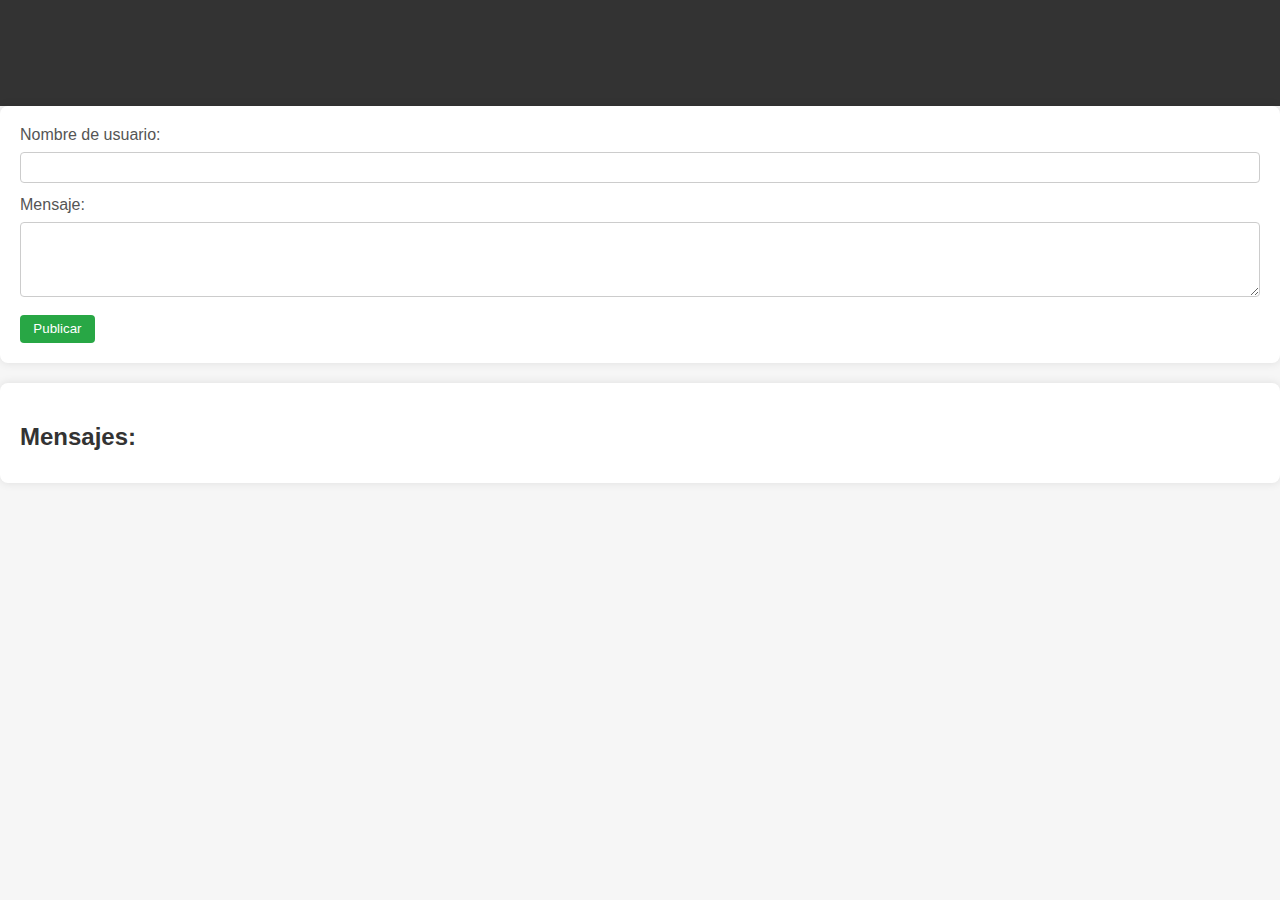
<file: index.html>
<!DOCTYPE html>
<html lang="es">
<head>
    <meta charset="UTF-8">
    <title>Foro de Animales</title>
    <link rel="stylesheet" href="styles.css"> 
</head>
<body>

<header>
    <h1>Foro de Animales</h1>
</header>

<form action="post_message.php" method="post">
    <label for="username">Nombre de usuario:</label>
    <input type="text" name="username" required>
    <br>
    <label for="message">Mensaje:</label>
    <textarea name="message" rows="4" required></textarea>
    <br>
    <input type="submit" value="Publicar">
</form>

<div class="message-container">
    <h2>Mensajes:</h2>
    <?php include('show_messages.php'); ?>
</div>

</body>
</html>
</file>
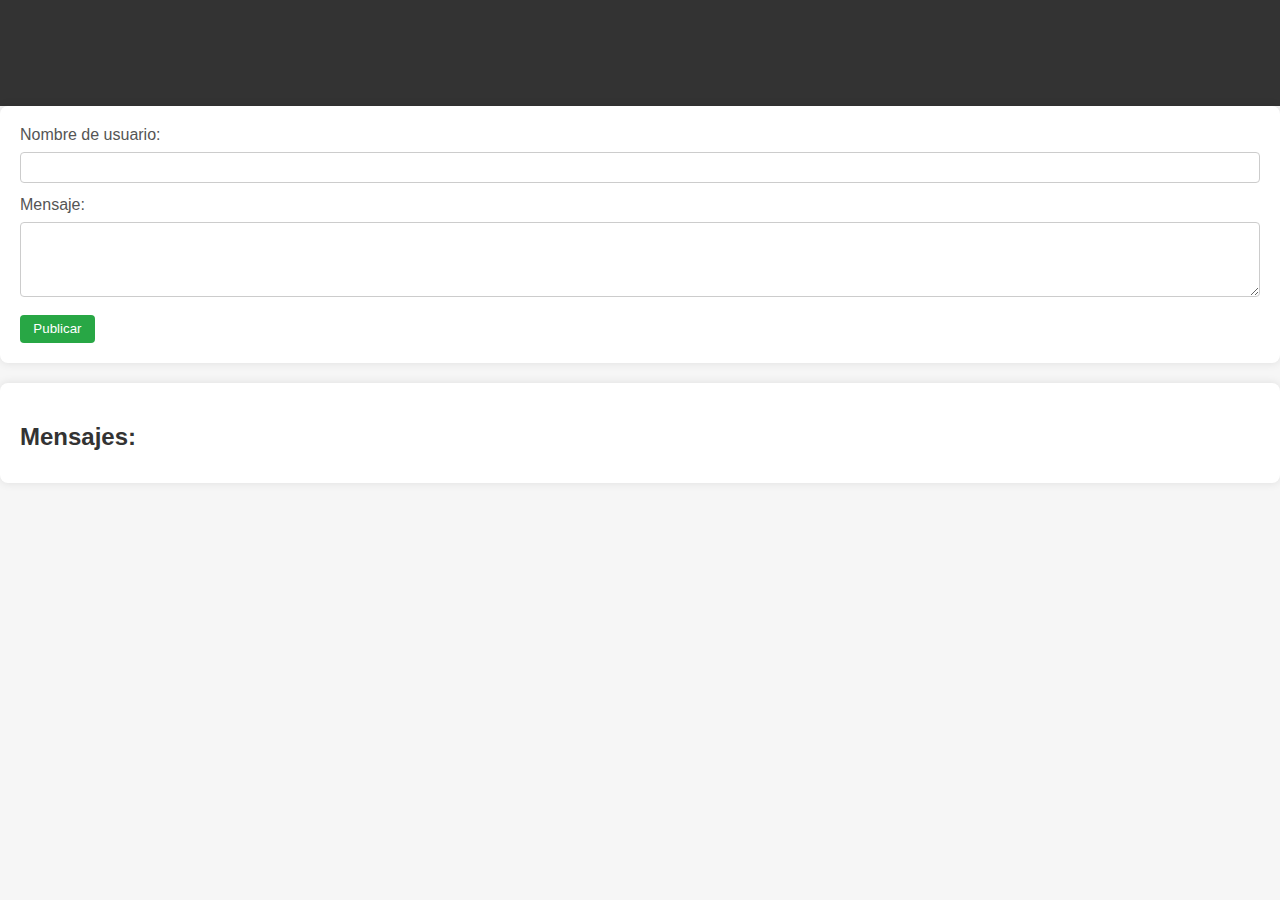
<file: www/index.html>
<!DOCTYPE html>
<html lang="es">
<head>
    <meta charset="UTF-8">
    <title>Foro de Animales</title>
    <link rel="stylesheet" href="styles.css"> <!-- Archivo de estilos externo -->
</head>
<body>

<header>
    <h1>Foro de Animales</h1>
</header>

<!-- Formulario para agregar mensajes -->
<form action="post_message.php" method="post">
    <label for="username">Nombre de usuario:</label>
    <input type="text" name="username" required>
    <br>
    <label for="message">Mensaje:</label>
    <textarea name="message" rows="4" required></textarea>
    <br>
    <input type="submit" value="Publicar">
</form>

<!-- Mostrar mensajes del foro -->
<div class="message-container">
    <h2>Mensajes:</h2>
    <?php include('show_messages.php'); ?>
</div>

</body>
</html>
</file>
<file: styles.css>
body {
    font-family: 'Arial', sans-serif;
    background-color: #f6f6f6;
    margin: 0;
    padding: 0;
}

header {
    background-color: #333;
    color: #fff;
    text-align: center;
    padding: 1em 0;
}

h1, h2 {
    margin-bottom: 0.5em;
    color: #333;
}

form {
    background-color: #fff;
    padding: 20px;
    border-radius: 8px;
    box-shadow: 0 0 10px rgba(0, 0, 0, 0.1);
    margin-bottom: 20px;
}

label {
    display: block;
    margin-bottom: 0.5em;
    color: #555;
}

input[type="text"],
textarea {
    width: 100%;
    padding: 0.5em;
    margin-bottom: 1em;
    border: 1px solid #ccc;
    border-radius: 4px;
    box-sizing: border-box;
}

input[type="submit"] {
    background-color: #28a745;
    color: #fff;
    padding: 0.5em 1em;
    border: none;
    border-radius: 4px;
    cursor: pointer;
}

input[type="submit"]:hover {
    background-color: #218838;
}

.message-container {
    background-color: #fff;
    border-radius: 8px;
    box-shadow: 0 0 10px rgba(0, 0, 0, 0.1);
    padding: 20px;
}

.message {
    margin-bottom: 20px;
    border-bottom: 1px solid #ccc;
    padding-bottom: 10px;
}

p {
    margin: 0;
}

img {
    max-width: 100%;
    height: auto;
    border-radius: 4px;
    margin-top: 10px;
}
</file>
<file: www/styles.css>
body {
    font-family: 'Arial', sans-serif;
    background-color: #f6f6f6;
    margin: 0;
    padding: 0;
}

header {
    background-color: #333;
    color: #fff;
    text-align: center;
    padding: 1em 0;
}

h1, h2 {
    margin-bottom: 0.5em;
    color: #333;
}

form {
    background-color: #fff;
    padding: 20px;
    border-radius: 8px;
    box-shadow: 0 0 10px rgba(0, 0, 0, 0.1);
    margin-bottom: 20px;
}

label {
    display: block;
    margin-bottom: 0.5em;
    color: #555;
}

input[type="text"],
textarea {
    width: 100%;
    padding: 0.5em;
    margin-bottom: 1em;
    border: 1px solid #ccc;
    border-radius: 4px;
    box-sizing: border-box;
}

input[type="submit"] {
    background-color: #28a745;
    color: #fff;
    padding: 0.5em 1em;
    border: none;
    border-radius: 4px;
    cursor: pointer;
}

input[type="submit"]:hover {
    background-color: #218838;
}

.message-container {
    background-color: #fff;
    border-radius: 8px;
    box-shadow: 0 0 10px rgba(0, 0, 0, 0.1);
    padding: 20px;
}

.message {
    margin-bottom: 20px;
    border-bottom: 1px solid #ccc;
    padding-bottom: 10px;
}

p {
    margin: 0;
}

img {
    max-width: 100%;
    height: auto;
    border-radius: 4px;
    margin-top: 10px;
}
</file>
